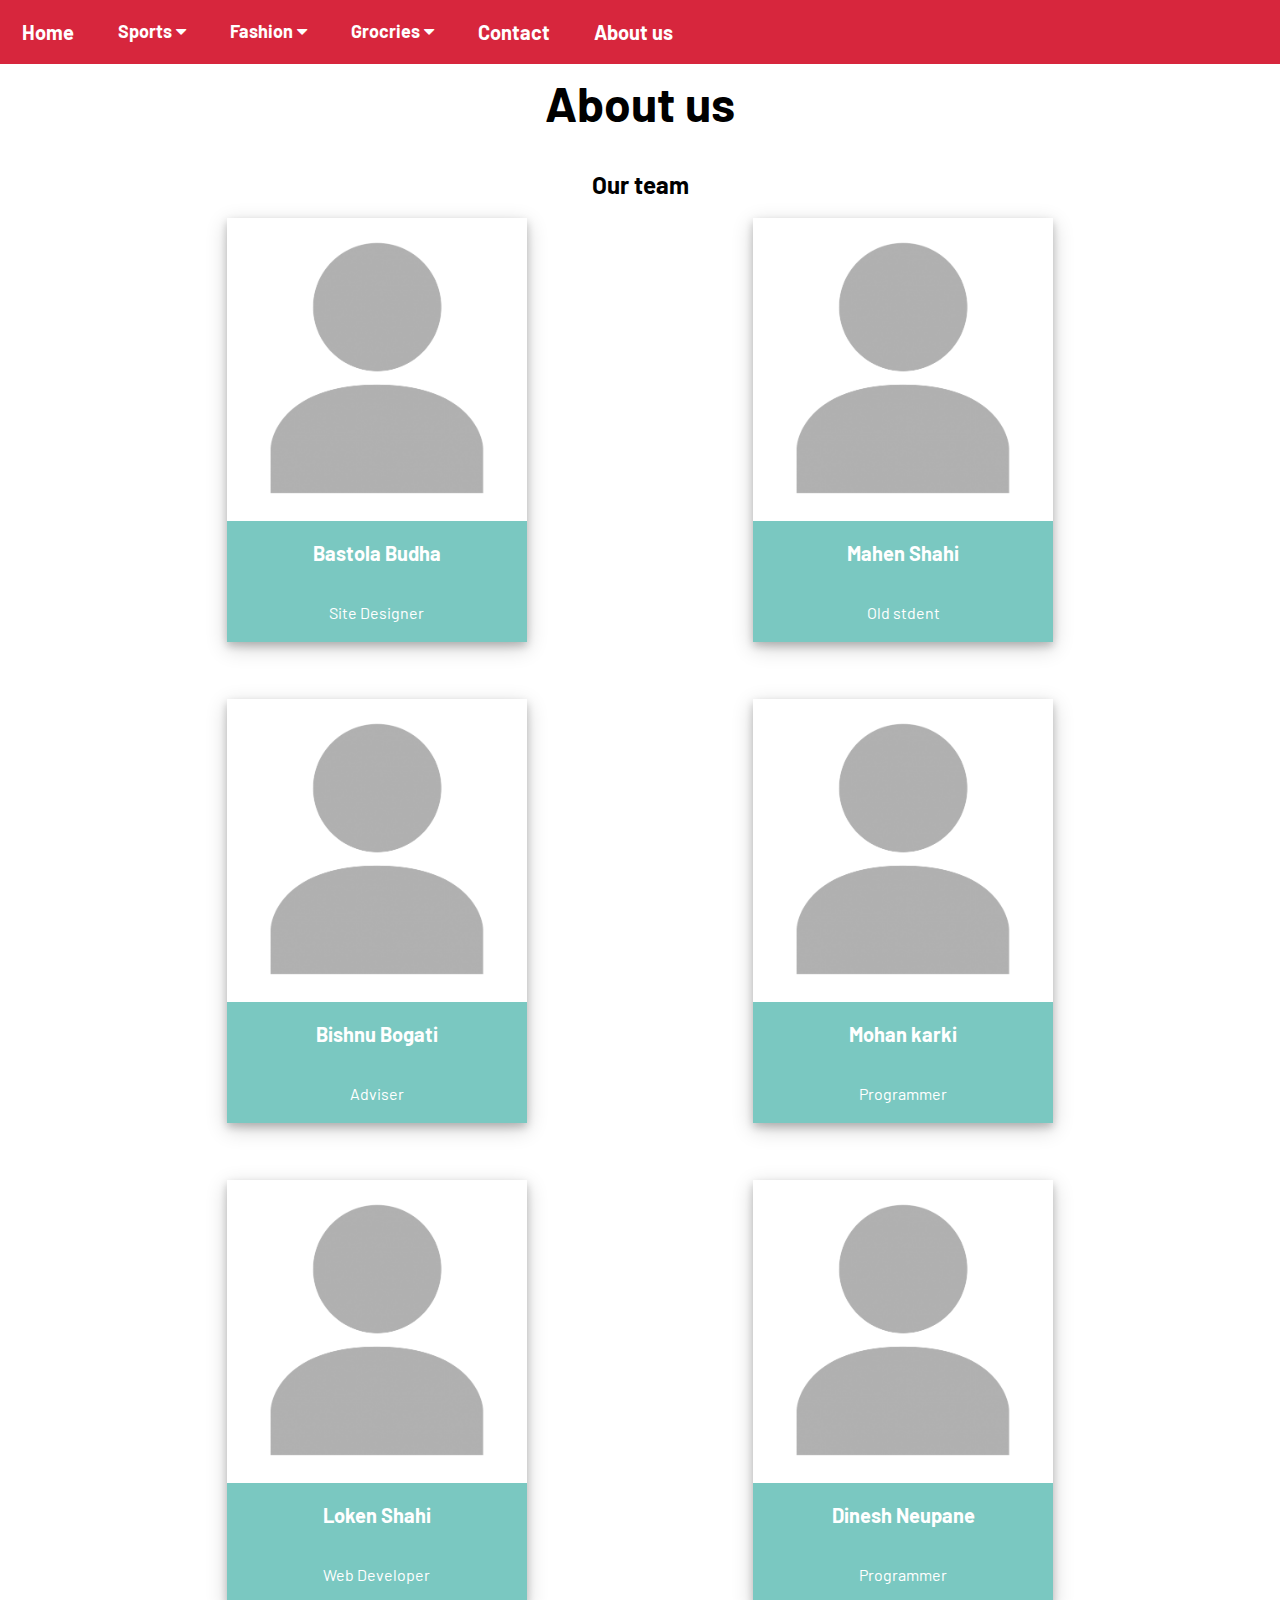
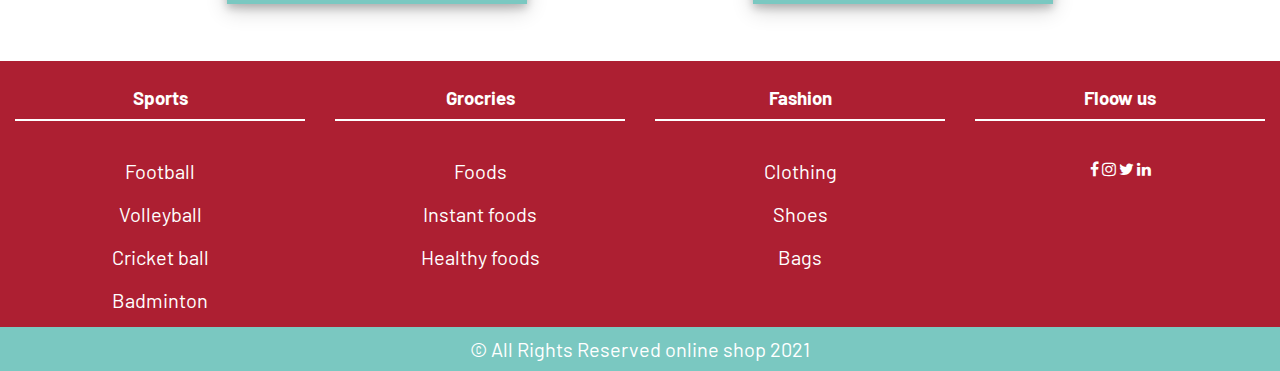
<file: about.html>
<!DOCTYPE html>
<html>
<head>

<meta name="viewport" content="width=device-width, initial-scale=1.0">

<link rel="stylesheet" href="https://cdnjs.cloudflare.com/ajax/libs/font-awesome/4.7.0/css/font-awesome.min.css">

<link rel="stylesheet" href="style.css">

<title> Online Shop - About us  </title>

<link rel = "icon" href ="images/logo.jpg" type = "image/x-icon">

</head>
<body>



	<div class="nav" id="bar">
		<a href="index.html"> Home </a>
	<div class="dropdown">
		<button class="drpbtn">Sports <i class="fa fa-caret-down"></i></button>
	<div class="drpcnt">
		<a href="football.html"> Football</a>
		<a href="volleyball.html">Volleyball</a>
		<a href="circket.html"> Cricket ball</a>
		<a href="badminton.html"> Badminton</a>
	</div>
	</div>


	<div class="dropdown">
		<button class="drpbtn"> Fashion <i class="fa fa-caret-down"></i> </button>
	<div class="drpcnt">
			<a href="cloth.html"> Clothing </a>
			<a href="shoe.html"> Shoes </a>
			<a href="bag.html"> Bags </a>
	</div>
	</div>


	<div class="dropdown">
		<button class="drpbtn"> Grocries <i class="fa fa-caret-down"></i></button>
	<div class="drpcnt">
		<a href="rice.html"> Foods </a>
		<a href="insta.html"> Instant foods </a>
		<a href="egg.html">Healthy foods </a>
	</div>
	</div>
		<a href="contact.html"> Contact </a>
		<a href="about.html"> About us </a>
		<a href="javascript:void(0)" class="icon" onclick="Click()"><i class="fa fa-bars"></a></i>

	</div>



<h1 class="buy">About us </h1><br>
<br>

<h2> Our team </h2><br>




<div class="photocnt">

<div class="main">
   <img src="images/no.jpg" width="300">

<div class="content">

<h4 class="heading"> Bastola Budha </h4>
	<br><br>
	<p class="a-para"> Site Designer </p>
</div>
</div>


<div class="main">
   <img src="images/no.jpg" width="300">

<div class="content">

<h4 class="heading"> Mahen Shahi </h4>
	<br><br>
	<p class="a-para"> Old stdent  </p>
</div>
</div>

</div>

<br><br><br>




<div class="photocnt">

<div class="main">
   <img src="images/no.jpg" width="300">

<div class="content">

<h4 class="heading"> Bishnu Bogati </h4>
	<br><br>
	<p class="a-para"> Adviser </p>
</div>
</div>


<div class="main">
   <img src="images/no.jpg" width="300">

<div class="content">

<h4 class="heading"> Mohan karki </h4>
	<br><br>
	<p class="a-para"> Programmer  </p>
</div>
</div>

</div>



<br><br><br>




<div class="photocnt">

<div class="main">
   <img src="images/no.jpg" width="300">

<div class="content">

<h4 class="heading"> Loken Shahi </h4>
	<br><br>
	<p class="a-para">  Web Developer</p>
</div>
</div>


<div class="main">
   <img src="images/no.jpg" width="300">

<div class="content">

<h4 class="heading"> Dinesh Neupane </h4>
	<br><br>
	<p class="a-para"> Programmer  </p>
</div>
</div>

</div>


<br><br><br>
<div class="row footer">


		<div class="col-3">
			<h3> Sports </h3><br><br>
				<a href="football.html"> Football</a><br><br>
				<a href="volleyball.html">Volleyball</a><br><br>
				<a href="circket.html"> Cricket ball</a><br><br>
				<a href="badminton.html"> Badminton</a><br>
		</div>	

		<div class="col-3">
			<h3> Grocries</h3><br><br>
				<a href="rice.html"> Foods </a><br><br>
				<a href="insta.html"> Instant foods </a><br><br>
				<a href="egg.html">Healthy foods </a><br>
		</div>

		<div class="col-3">
			<h3> Fashion</h3><br><br>
				<a href="cloth.html"> Clothing </a><br><br>
				<a href="shoe.html"> Shoes </a><br><br>
				<a href="bag.html"> Bags </a><br><br>
		</div>

		<div class="col-3">
			<h3> Floow us</h3><br><br>
				<i class="fa fa-facebook"></i>
				<i class="fa fa-instagram"></i>
				<i class="fa fa-twitter"></i>
				<i class="fa fa-linkedin"></i>
		</div>


</div>
	<div class="merotext">
		<p class="foot"> &copy; All Rights Reserved online shop 2021</p>
	</div>


<script>
	function Click() {
  		var x = document.getElementById("bar");
  			if (x.className === "nav") {
   				 x.className += " clicked";
  			} 
		else {
    			x.className = "nav";
 		 }
	}



</script>


</body>
</html>
</file>
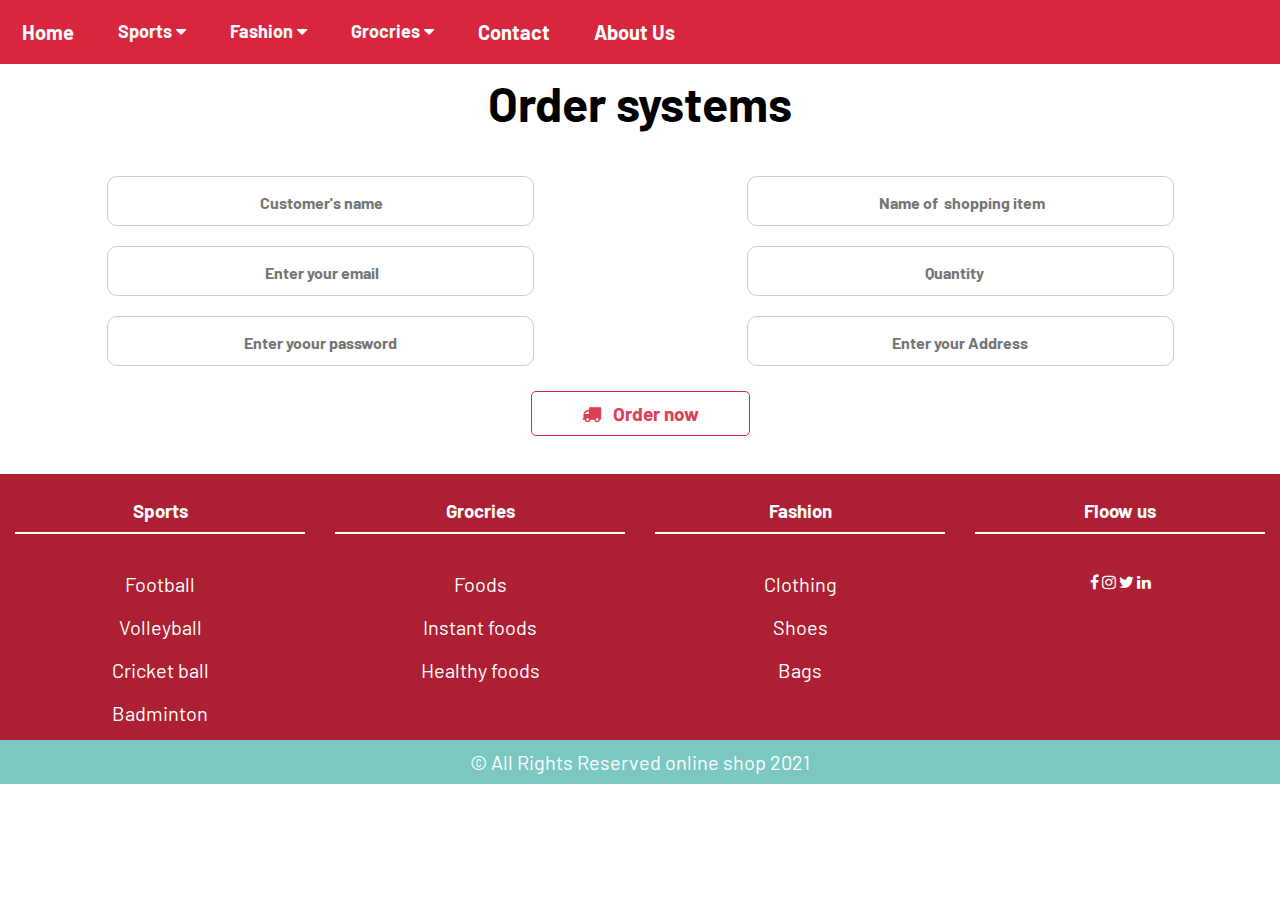
<file: buy.html>
<!DOCTYPE html>
<html>
<head>

<meta name="viewport" content="width=device-width, initial-scale=1.0">

<link rel="stylesheet" href="https://cdnjs.cloudflare.com/ajax/libs/font-awesome/4.7.0/css/font-awesome.min.css">

<link rel="stylesheet" href="style.css">

<title> Online Shop - Order </title>

<link rel = "icon" href ="images/logo.jpg" type = "image/x-icon">

</head>
<body>


<div class="row">
	<div class="nav" id="bar">
		<a href="index.html"> Home </a>
	<div class="dropdown">
		<button class="drpbtn">Sports <i class="fa fa-caret-down"></i></button>
	<div class="drpcnt">
		<a href="football.html"> Football</a>
		<a href="volleyball.html">Volleyball</a>
		<a href="circket.html"> Cricket ball</a>
		<a href="badminton.html"> Badminton</a>
	</div>
	</div>


	<div class="dropdown">
		<button class="drpbtn"> Fashion <i class="fa fa-caret-down"></i> </button>
	<div class="drpcnt">
			<a href="cloth.html"> Clothing </a>
			<a href="shoe.html"> Shoes </a>
			<a href="bag.html"> Bags </a>
	</div>
	</div>


	<div class="dropdown">
		<button class="drpbtn"> Grocries <i class="fa fa-caret-down"></i></button>
	<div class="drpcnt">
		<a href="rice.html"> Foods </a>
		<a href="insta.html"> Instant foods </a>
		<a href="egg.html">Healthy foods </a>
	</div>
	</div>
		<a href="contact.html"> Contact </a>
		<a href="about.html"> About Us </a>
		<a href="javascript:void(0)" class="icon" onclick="Click()"><i class="fa fa-bars"></a></i>

	</div>

</div>

<h1 class="buy">Order systems  </h1>
<br>

<div class="row buy">
<div class="buy col-6">
	<input type="text" placeholder=" Customer's name"><br>
	<input type="email" placeholder=" Enter your email" name="email"><br>
	<input type="password" placeholder="Enter yoour password" name="password"><br>

</div>


<div class="buy col-6">
	<input type="text" placeholder=" Name of  shopping item"><br>
	<input type="number" placeholder=" Quantity"><br>
	<input type=text" placeholder="Enter your Address">
</div>

<br>
<button class="pay"> <i class="fa fa-truck" aria-hidden="true"></i> &nbsp Order now </button >
</div>
<br><br>

<div class="row footer">


		<div class="col-3">
			<h3> Sports </h3><br><br>
				<a href="football.html"> Football</a><br><br>
				<a href="volleyball.html">Volleyball</a><br><br>
				<a href="circket.html"> Cricket ball</a><br><br>
				<a href="badminton.html"> Badminton</a><br>
		</div>	

		<div class="col-3">
			<h3> Grocries</h3><br><br>
				<a href="rice.html"> Foods </a><br><br>
				<a href="insta.html"> Instant foods </a><br><br>
				<a href="egg.html">Healthy foods </a><br>
		</div>

		<div class="col-3">
			<h3> Fashion</h3><br><br>
				<a href="cloth.html"> Clothing </a><br><br>
				<a href="shoe.html"> Shoes </a><br><br>
				<a href="bag.html"> Bags </a><br><br>
		</div>

		<div class="col-3">
			<h3> Floow us</h3><br><br>
				<i class="fa fa-facebook"></i>
				<i class="fa fa-instagram"></i>
				<i class="fa fa-twitter"></i>
				<i class="fa fa-linkedin"></i>
		</div>


</div>

	<div class="merotext">
		<p class="foot"> &copy; All Rights Reserved online shop 2021</p>
	</div>

<script>
	function Click() {
  		var x = document.getElementById("bar");
  			if (x.className === "nav") {
   				 x.className += " clicked";
  			} 
		else {
    			x.className = "nav";
 		 }
	}

	function run(){

		  var x = document.getElementById("added");

  		x.className = "show";

 		 setTimeout(function(){ 

		x.className = x.className.replace("show", ""); }, 3000);

	}

</script>


</body>
</html>
</file>
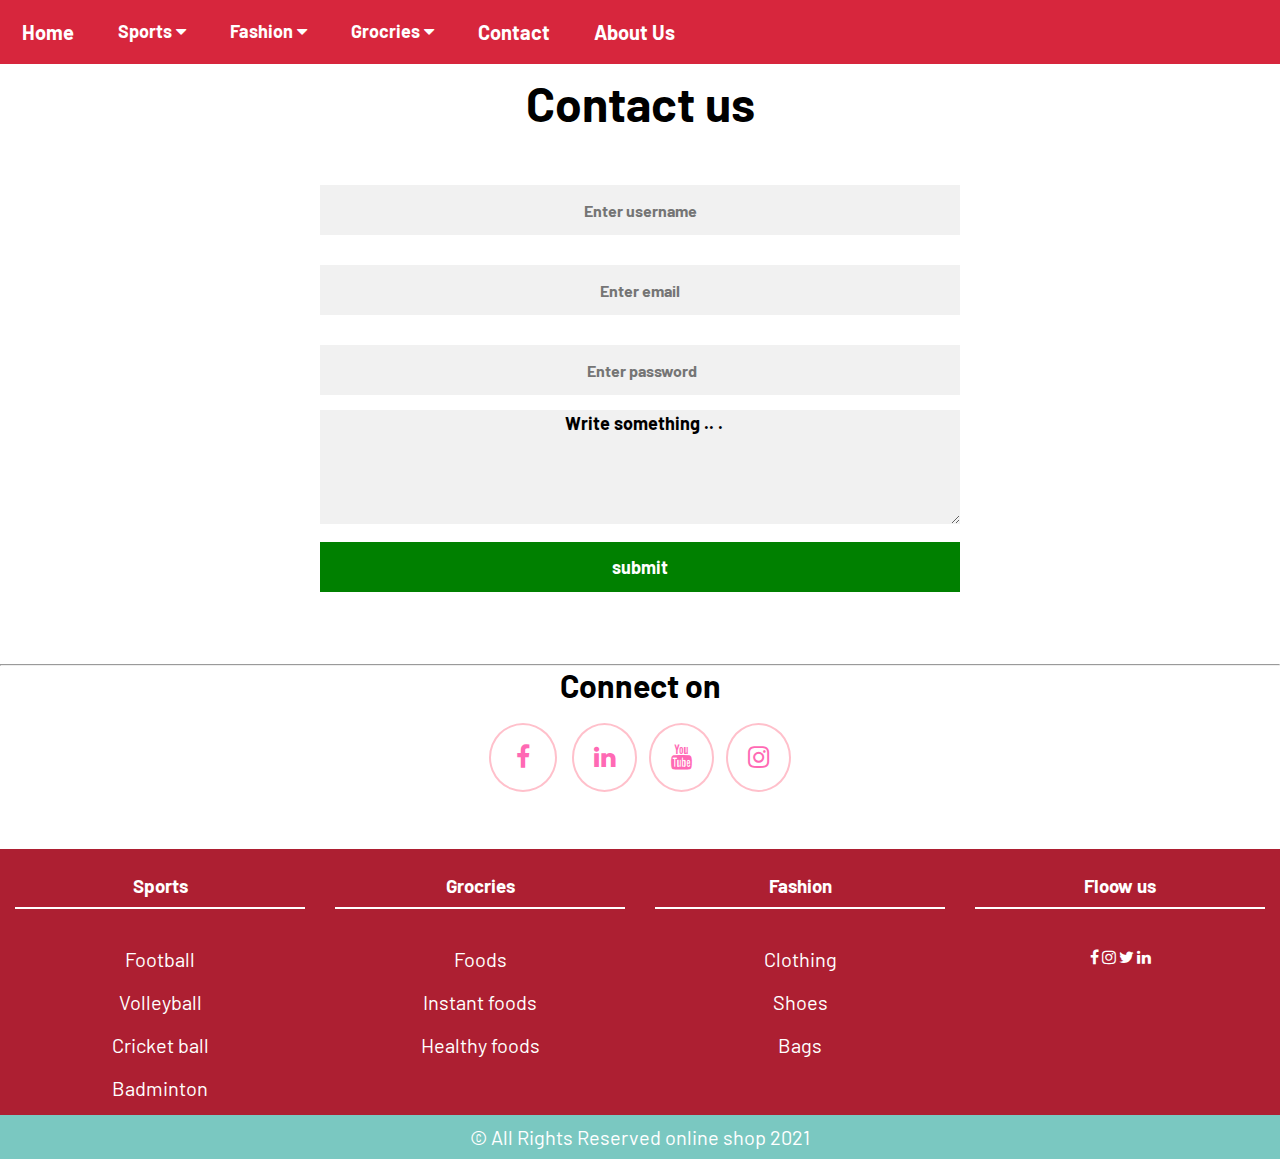
<file: contact.html>
<!DOCTYPE html>
<html>
<head>

<meta name="viewport" content="width=device-width, initial-scale=1.0">

<link rel="stylesheet" href="https://cdnjs.cloudflare.com/ajax/libs/font-awesome/4.7.0/css/font-awesome.min.css">

<link rel="stylesheet" href="style.css">

<title> Online Shop - Contact us </title>

<link rel = "icon" href ="images/logo.jpg" type = "image/x-icon">

</head>
<body>



	<div class="nav" id="bar">
		<a href="index.html"> Home </a>
	<div class="dropdown">
		<button class="drpbtn">Sports <i class="fa fa-caret-down"></i></button>
	<div class="drpcnt">
		<a href="football.html"> Football</a>
		<a href="volleyball.html">Volleyball</a>
		<a href="circket.html"> Cricket ball</a>
		<a href="badminton.html"> Badminton</a>
	</div>
	</div>


	<div class="dropdown">
		<button class="drpbtn"> Fashion <i class="fa fa-caret-down"></i> </button>
	<div class="drpcnt">
			<a href="cloth.html"> Clothing </a>
			<a href="shoe.html"> Shoes </a>
			<a href="bag.html"> Bags </a>
	</div>
	</div>


	<div class="dropdown">
		<button class="drpbtn"> Grocries <i class="fa fa-caret-down"></i></button>
	<div class="drpcnt">
		<a href="rice.html"> Foods </a>
		<a href="insta.html"> Instant foods </a>
		<a href="egg.html">Healthy foods </a>
	</div>
	</div>
		<a href="contact.html"> Contact </a>
		<a href="about.html"> About Us </a>
		<a href="javascript:void(0)" class="icon" onclick="Click()"><i class="fa fa-bars"></a></i>

	</div>



<h1 class="buy">Contact us </h1><br>
<br>
<div class="row contcat">
<form>

<input type="text" placeholder="Enter username" name="name" required >	

<input type="email" placeholder="Enter email" name="email" required>	

<input type="password" placeholder=" Enter password" name="password" name="psw" required><br>

<textarea rows="5" cols="20">  Write something .. .</textarea>

<input type="submit" value="submit">

</form>
</div>

<br><br><br>

<hr>


<div class="row">

<div class="contact-on">

	<h1 class="connect"> Connect on </h1><br>

	<i class="fa fa-facebook book"></i> &nbsp &nbsp

	<i class="fa fa-linkedin book"></i>&nbsp &nbsp

	<i class="fa fa-youtube book"></i>&nbsp &nbsp

	<i class="fa fa-instagram book"></i>
</div>

</div><br><br><br>

<div class="row footer">


		<div class="col-3">
			<h3> Sports </h3><br><br>
				<a href="football.html"> Football</a><br><br>
				<a href="volleyball.html">Volleyball</a><br><br>
				<a href="circket.html"> Cricket ball</a><br><br>
				<a href="badminton.html"> Badminton</a><br>
		</div>	

		<div class="col-3">
			<h3> Grocries</h3><br><br>
				<a href="rice.html"> Foods </a><br><br>
				<a href="insta.html"> Instant foods </a><br><br>
				<a href="egg.html">Healthy foods </a><br>
		</div>

		<div class="col-3">
			<h3> Fashion</h3><br><br>
				<a href="cloth.html"> Clothing </a><br><br>
				<a href="shoe.html"> Shoes </a><br><br>
				<a href="bag.html"> Bags </a><br><br>
		</div>

		<div class="col-3">
			<h3> Floow us</h3><br><br>
				<i class="fa fa-facebook"></i>
				<i class="fa fa-instagram"></i>
				<i class="fa fa-twitter"></i>
				<i class="fa fa-linkedin"></i>
		</div>


</div>

	<div class="merotext">
		<p class="foot"> &copy; All Rights Reserved online shop 2021</p>
	</div>
<script>
	function Click() {
  		var x = document.getElementById("bar");
  			if (x.className === "nav") {
   				 x.className += " clicked";
  			} 
		else {
    			x.className = "nav";
 		 }
	}



</script>


</body>
</html>
</file>
<file: style.css>
@import url('https://fonts.googleapis.com/css2?family=Barlow:wght@300&display=swap');

* {
  	box-sizing: border-box;
 	margin: 0;
	font-family: 'Barlow', sans-serif;
}

.row::after {
  	content: "";
  	clear: both;
  	display: table;
}


[class*="col-"] {
  	float: left;
  	padding: 15px;
}




[class*="col-"] {
  	width: 100%;
}
.background{
	background-image: url("images/back.jpg");
	background-size: cover;
	background-position: center;
	background-repeat: no-repeat;
	padding: 10%;
}

@media only screen and (min-width: 768px) {
  /* For desktop: */
  .col-1 {width: 8.33%;}
  .col-2 {width: 16.66%;}
  .col-3 {width: 25%;}
  .col-4 {width: 33.33%;}
  .col-5 {width: 41.66%;}
  .col-6 {width: 50%;}
  .col-7 {width: 58.33%;}
  .col-8 {width: 66.66%;}
  .col-9 {width: 75%;}
  .col-10 {width: 83.33%;}
  .col-11 {width: 91.66%;}
  .col-12 {width: 100%;}
}


.nav{
	overflow: hidden;
	background :#D7263D;
	z-index: 9999999;	
}
::selection{
	background: #D7263D;
	color: white;
}
.drpcnt{
	overflow: hidden;

}
.nav a{
	text-decoration: none;
	padding: 20px 22px;
	color: white;
	float: left;
	display: block;
	font-size: 20px;
	font-weight: bold;

}


.dropdown {
    	float: left;
    	display: block;
}
a.icon{
	display: none;
}

button.drpbtn{
	border: none;
	boder-left: 2px solid white;
	outline: none;
	padding: 20px 22px;
	font-size: 18px;
	color: white;
	cursor: pointer;
	background: inherit;
	
}
.drpcnt a{
	display: block;
	//border-left: 2px solid white;
	width: 100%;
}
.drpcnt{
	display: block;
	display: none;
	position: absolute;
	background: #DD4055;
	color: white;
	overflow: hidden;
	width: 10%;
	z-index: 9999999;
 	box-shadow: 0 4px 8px 0 rgba(0, 0, 0, 0.2), 0 6px 20px 0 rgba(0, 0, 0, 0.19);
}

.dropdown:hover .drpcnt{
	display: block;
}
.drpcnt a:hover{
	background: #AD1F32;
	border-left: 2px solid white;
	font-weight: normal;
	margin-top: 10%;
	transition: .3s;
}

.img{
	text-align: center;
}
p.u-text{
	font-weight: bold;
	font-size: 18px;
}
i.fa.fa-star, i.fa.fa-star-o, i.fa.fa-star-half{
	color: orange;
}

.money{
	display: flex;
	justify-content: space-evenly;
}
span.spn{
	background: #D7263D;
	padding: 5px 15px;
}
button{
	border: 1px solid #D7263D;
	outline: none;
	padding: 10px 50px;
	background: #fff;
	font-size: 19px;
	font-weight: bold;
	cursor: pointer;
	transition: all 1s;
	color: #DD4055;
}
strike{
	color: black;
}
button:hover{
	background: #D7263D;
	color: white;
	transition: all 1s;
}


#added {
  	visibility: hidden;
  	min-width: 250px;
  	margin-left: -125px;
  	background-color: #222;
  	color: #fff;
  	text-align: center;
  	border-radius: 2px;
  	padding: 16px;
  	position: fixed;
  	z-index: 1;
  	left: 50%;
  	bottom: 30px;
  	font-size: 17px;
}

#added.show{
	visibility: visible;
}

.footer a{
	text-decoration: none;
	color: white;
	font-size: 20px;
}
.row.footer{
	background : #AD1F32;
	text-align: center;
	color: white;
}
h3{
	border-bottom: 2px solid white;
	padding: 10px 20px;
}
.row img{
	transition: all 1s;
}
  
.shopping img:hover{
	transition: all 1s;
	transform: scale(0.9);
	z-index: 0;	

}
h1.jumbo {
    	color: white;
	font-size: 6em;
	text-align: center;

}
.row.page-2{
	text-align: center;
}
button.add-cart{
	font-family: 'Barlow', sans-serif;
}
h1.buy{
	text-align: center;
	font-size: 3em;
	margin-top: 10px;
	
}
.buy input{
	width: 70%;
	padding: 12px;
	margin: 10px;
	outline: none;
	border: 1px solid #ccc;
	font-size: 20px;
	font-weight: bold;
	text-align: center;
	border-radius: 10px;
	
}
.buy input:hover{
	//border: 1px solid  #AD1F32;
	box-shadow: 0 4px 8px 0 rgba(0, 0, 0, 0.2), 0 6px 20px 0 rgba(0, 0, 0, 0.19);
}
.buy input:focus{
	border: 1px solid  #AD1F32;

	
}
h1{
	text-align: center;
}
.contact-on{
	text-align: center;
}
i.fa.book {
    	padding: 20px;
    	font-size: 25px;
    	border: 2px solid pink;
    	color: hotpink;
    	border-radius: 50%;
	transition: all 1s;
}
i.fa.book:hover{
	background: pink;
	color: white;
	transition: .1s;
}
i.fa.fa-facebook.book{
	padding: 20px 25px;
}
form input{
	width: 50%;
	padding: 14px;
	margin: 15px;
	border: none;
	outline: none;
	font-size: 18px;
	font-weight: bold;
	background: #f1f1f1;
}
input[type="submit"]{
	color: white;
	background: green;
}
form{
	text-align: center;
}
::placeholder{
	font-weight: bold;
	font-size: 16px;
	text-align: center;
}
.row.buy{
	text-align: center;		
}

button.pay{
	border-radius: 5px;
}
textarea{
	width: 50%;
	border: none;
	outline: none;
	font-size: 18px;
	font-weight: bold;
	background: #f1f1f1;
	text-align: center;
}
.main{
	position: relative;
	max-width: 300px;
 	box-shadow: 0 4px 8px 0 rgba(0, 0, 0, 0.2), 0 6px 20px 0 rgba(0, 0, 0, 0.19);

}
.content {
   	//position: absolute;
   	//bottom: 0;
   	color: white;
    	text-align: center;
    	width: 100%;
    	background: rgba(0 150 136 / 52%);
	padding: 20px;
}
.photocnt{
	display: flex;
	justify-content: space-evenly;
}
h4.heading{
	font-size: 20px;
}
h2{
	text-align: center;
}
.merotext{

	background: rgba(0 150 136 / 52%);
	color: white;
	text-align: center;
	padding: 10px;
	font-size: 20px;
	font-weight: blod;
}
@media only screen and (max-width: 700px) {

 .nav a:not(:first-child), .dropdown .drpbtn {
    	display: none;
}

	.nav {
		position: relative;
		position: fixed;
		top:0;	
		left:0;
		width:100%;
	}
	.drpcnt{
		width: 100%;
	}
	.nav a:hover{
		background: #222;
	}
	.nav a.icon{
		display: block;
		position: absolute;
		top:0;
		float: none;
		right: 0;
	}
	.form input{
		width: 100%;
	}
	textarea{
		width: 70%;
	}


	div.nav.clicked a {
		display: block;
		float: none;
		text-align: left;
	}
  	.nav.clicked .dropdown {float: none;}
  
  	.nav.clicked .drpcnt{position: relative;}
  
  	.nav.clicked .dropdown .drpbtn {
    		display: block;
    		width: 100%;
    		text-align: left;
  	}
	img{
		width: 100%;
		height:auto;
	}
	h1.jumbo{
		font-size: 40px;
		text-align: center;
	}
	h1.buy{
		margin-top: 20%;	
	}
	.background{
		margin-top:18%;
	}
	.row.footer{
		max-width: 100%;
	}
	.photocnt{
		    flex-direction: column;
		    margin-left: 8%;
	}
	h2{
		text-align: center;
	}

	
	

}
</file>
